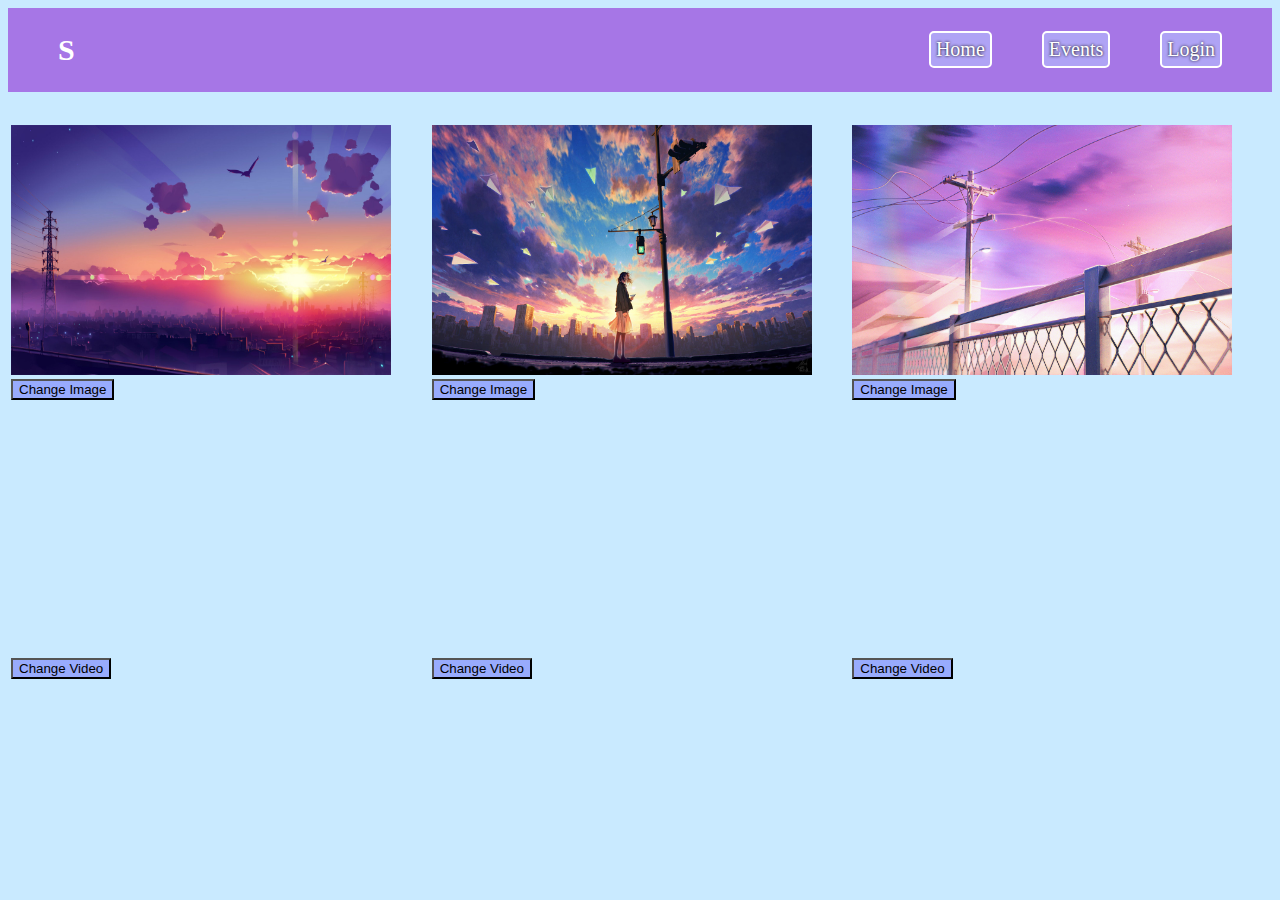
<file: index.html>
<!DOCTYPE html>
<html lang="en">
<head>
    <meta charset="UTF-8">
    <meta name="viewport" content="width=device-width, initial-scale=1.0">
    <link rel="stylesheet" href="style.css">
    <title>Page 1</title>
</head>
<body><center>
    <div class="container">
        <h2>S</h2>
        <nav>
            <ul>
                <li>Home</li>
                <li><a href="index2.html">Events</a></li>
                <li>Login</li>
            </ul>
        </nav>
    </div>
    <table>
        <tr>
        <td>
            <img id="pic1" src="p1.jpg"><br>
            <button id="changepic1">Change Image</button>
        </td>
        <td>
            <img id="pic2" src="p2.jpg"><br>
            <button id="changepic2">Change Image</button>
        </td>
        <td>
            <img id="pic3" src="p3.jpg"><br>
            <button id="changepic3">Change Image</button>
        </td>
        </tr>
        <tr>
            <td>
                <iframe id="vid1" width="380" height="250" src="https://www.youtube.com/embed/xaVosyXPDes?si=NgIx3ThvhAFjaX_z" title="YouTube video player" frameborder="0" allow="accelerometer; autoplay; clipboard-write; encrypted-media; gyroscope; picture-in-picture; web-share" allowfullscreen></iframe>
                <button id="changevid1">Change Video</button>
            </td>
            <td>
                <iframe id="vid2" width="380" height="250" src="https://www.youtube.com/embed/Izb4wB4RXwQ?si=9EbvzxgRjR1rnMGj" title="YouTube video player" frameborder="0" allow="accelerometer; autoplay; clipboard-write; encrypted-media; gyroscope; picture-in-picture; web-share" allowfullscreen></iframe>
                <button id="changevid2">Change Video</button>
            </td>
            <td>
                <iframe id="vid3" width="380" height="250" src="https://www.youtube.com/embed/xaVosyXPDes?si=NgIx3ThvhAFjaX_z" title="YouTube video player" frameborder="0" allow="accelerometer; autoplay; clipboard-write; encrypted-media; gyroscope; picture-in-picture; web-share" allowfullscreen></iframe>
                <button id="changevid3">Change Video</button>
            </td>
        </tr>
    </table></center>
    <script>
const imageElement1 = document.getElementById('pic1');
const buttonElement1 = document.getElementById('changepic1');
buttonElement1.addEventListener('click', function() {
    imageElement1.src = 'newp1.jpg';
    imageElement1.alt = 'Adifferent image';
buttonElement1.textContent = 'Image Changed!';
});
const imageElement2 = document.getElementById('pic2');
const buttonElement2 = document.getElementById('changepic2');
buttonElement2.addEventListener('click', function() {
    imageElement2.src = 'newp2.jpg';
    imageElement2.alt = 'Adifferent image';
buttonElement2.textContent = 'Image Changed!';
});
const imageElement3 = document.getElementById('pic3');
const buttonElement3 = document.getElementById('changepic3');
buttonElement3.addEventListener('click', function() {
    imageElement3.src = 'newp3.jpg';
    imageElement3.alt = 'Adifferent image';
buttonElement3.textContent = 'Image Changed!';
});
const videoElement1 = document.getElementById('vid1');
const buttonElement4 = document.getElementById('changevid1');
buttonElement4.addEventListener('click', function() {
    videoElement1.src = 'newvid1.mp4';
buttonElement4.textContent = 'Video Changed!';
});
const videoElement2 = document.getElementById('vid2');
const buttonElement5 = document.getElementById('changevid2');
buttonElement2.addEventListener('click', function() {
    videoElement2.src = 'newvid2.mp4';
buttonElement5.textContent = 'Video Changed!';
});
const videoElement3 = document.getElementById('vid3');
const buttonElement6 = document.getElementById('changevid3');
buttonElement3.addEventListener('click', function() {
    videoElement3.src = 'newvid3.mp4';
buttonElement6.textContent = 'Video Changed!';
});
    </script>
</body>
</html>
</file>
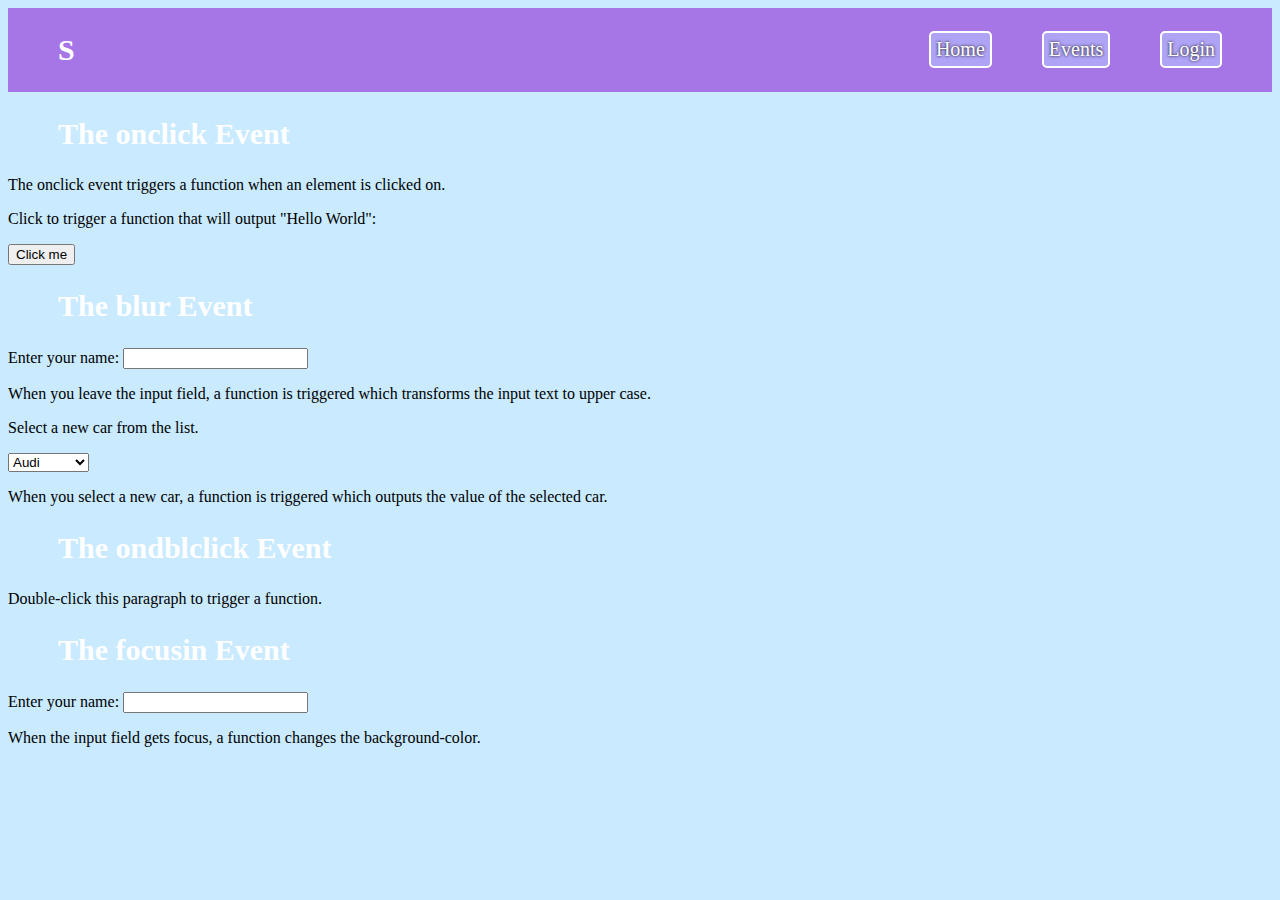
<file: index2.html>
<!DOCTYPE html>
<html lang="en">
<head>
    <meta charset="UTF-8">
    <meta name="viewport" content="width=device-width, initial-scale=1.0">
    <link rel="stylesheet" href="style1.css">
    <title>Page 2</title>
</head>
<body>
    <div class="container">
        <h2>S</h2>
        <nav>
            <ul>
                <li>Home</li>
                <li><a href="index.html">Events</a></li>
                <li>Login</li>
            </ul>
        </nav>
    </div>
    <h2>The onclick Event</h2>

<p>The onclick event triggers a function when an element is clicked on.</p>
<p>Click to trigger a function that will output "Hello World":</p>

<button onclick="myFunction1()">Click me</button>

<p id="demo"></p>
<h2>The blur Event</h2>

Enter your name: <input type="text" id="fname" onblur="myFunction2()">

<p>When you leave the input field, a function is triggered which transforms the input text to upper case.</p>

<p>Select a new car from the list.</p>

<select id="mySelect" onchange="myFunction3()">
  <option value="Audi">Audi</option>
  <option value="BMW">BMW</option>
  <option value="Mercedes">Mercedes</option>
  <option value="Volvo">Volvo</option>
</select>

<p>When you select a new car, a function is triggered which outputs the value of the selected car.</p>

<p id="demo"></p>

<h2>The ondblclick Event</h2>

<p ondblclick="myFunction4()">Double-click this paragraph to trigger a function.</p>

<p id="demo"></p>

<h2>The focusin Event</h2>

Enter your name: <input type="text" onfocusin="myFunction(this)">

<p>When the input field gets focus, a function changes the background-color.</p>

<script>
function myFunction5(x) {
  x.style.background = "yellow";
}
function myFunction4() {
  document.getElementById("demo").innerHTML += "Hello World ";
}

function myFunction3() {
  var x = document.getElementById("mySelect").value;
  document.getElementById("demo").innerHTML = "You selected: " + x;
}

function myFunction1() {
  let x = document.getElementById("fname");
  x.value = x.value.toUpperCase();
}
function myFunction2() {
  document.getElementById("demo").innerHTML = "Hello World";
}
</script>
</body>
</html>
</file>
<file: style.css>
body{
    background-color: #c9eaff;
}
.container{
    display: flex;
    justify-content: space-between;
    background-color: #a676e6;
}
nav ul{
    display: flex;
}
nav ul li{
    display:flex;
    margin-right: 50px;
    margin-top: 7px;
    color: #fff;
    border: 2px solid #fff;
    padding: 5px;
    border-radius: 5px;
    background-color: #b6c3ff96;
    text-shadow: 0 0 3px #000000;
    font-size:20px;
}
a{
    text-decoration: none;
    display:flex;
    color: #fff;
}
h2{
    margin-left: 50px;
    font-size: 30px;
    color:#ffff;
}
img{
    height: 250px;
    width:380px;
}
table{
    margin-top: 30px;
}
button{
    background-color: #98abfd;
}
</file>
<file: style1.css>
body{
    background-color: #c9eaff;
}
.container{
    display: flex;
    justify-content: space-between;
    background-color: #a676e6;
}
nav ul{
    display: flex;
}
nav ul li{
    display:flex;
    margin-right: 50px;
    margin-top: 7px;
    color: #fff;
    border: 2px solid #fff;
    padding: 5px;
    border-radius: 5px;
    background-color: #b6c3ff96;
    text-shadow: 0 0 3px #000000;
    font-size:20px;
}
h2{
    margin-left: 50px;
    font-size: 30px;
    color:#ffff;
}
a{
    text-decoration: none;
    display:flex;
    color:#fff;
}
</file>
